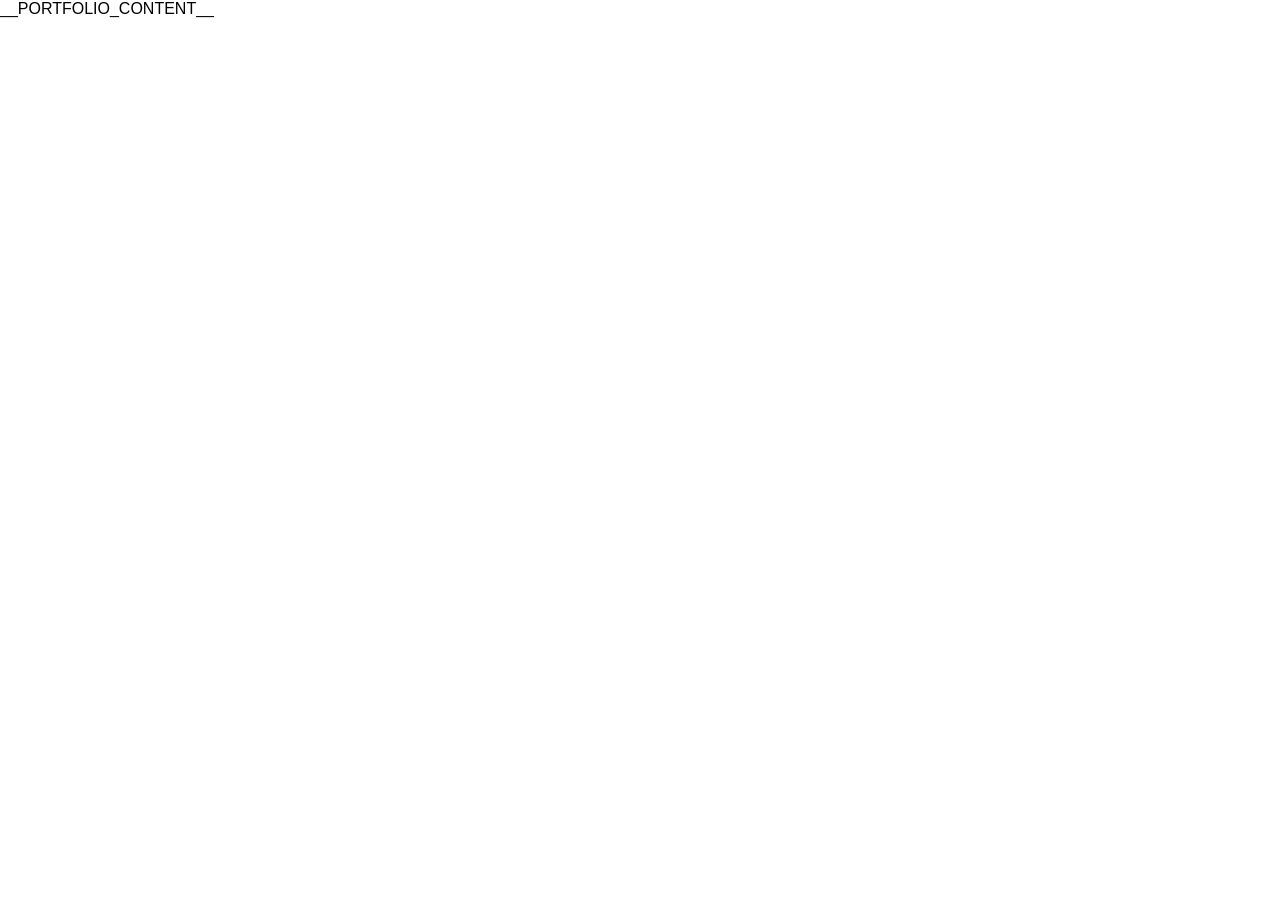
<file: src/standalone-shell.html>
<!doctype html>
<html lang="en">
<head>
  <meta charset="utf-8">
  <meta name="viewport" content="width=device-width, initial-scale=1">
  <meta name="robots" content="index,follow">
  <meta name="description" content="Gabriela Vasconcelos Lima — research, teaching and institutional practice in conflict resolution, access to justice, justice-system innovation and public policy.">
  <title>Gabriela Vasconcelos Lima</title>
  <style>html,body{margin:0;min-height:100%;background:#ffffff}body{font-family:Carlito,Calibri,Arial,sans-serif}button,a,summary{-webkit-tap-highlight-color:transparent}</style>
</head>
<body>
__PORTFOLIO_CONTENT__
</body>
</html>
</file>
